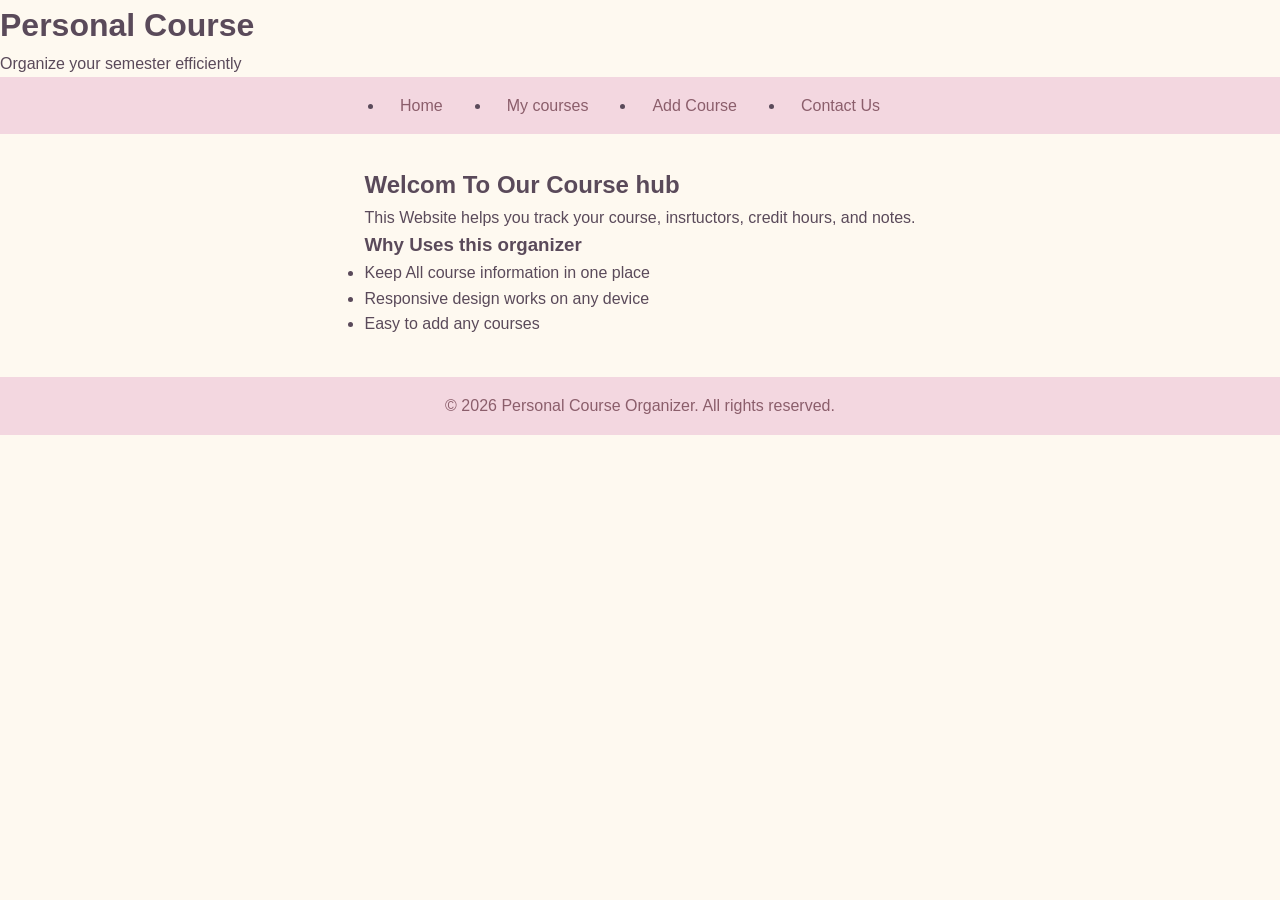
<file: index.html>
<!DOCTYPE html>
<html lang="en">
<head>
    <meta charset="UTF-8">
    <meta name="viewport" content="width=device-width, initial-scale=1.0">
<title>Home | Course organizer</title>
<link rel="stylesheet" href="style.css">
</head>
<body>
    <header>
        <h1>Personal Course</h1>
        <p>Organize your semester efficiently</p>
    </header>
    <nav>
        <ul>
            <li><a 
        href="index.html">Home</a></li>
            <li><a
        href="my-courses.html">My courses</a></li>
            <li><a
        href="add-courses.html">Add Course</a></li>
            <li><a
        href="contact-us.html">Contact Us</a></li>
        
        </ul>
    </nav>
    <main>
        <section>
            <h2>Welcom To Our Course hub</h2>
            <p>This Website helps you track your course, insrtuctors, credit hours, and notes.</p>
        </section>
        <section>
            <h3>Why Uses this organizer</h3>
            <ul>
                <li>Keep All course information in one place</li>
                <li>Responsive design works on any device</li>
                <li>Easy to add any courses</li>
            </ul>
        </section>
    </main>

<footer>
    <p>&copy; 2026 Personal Course Organizer. All rights reserved.</p>
</footer>

</body>
</html>
</file>
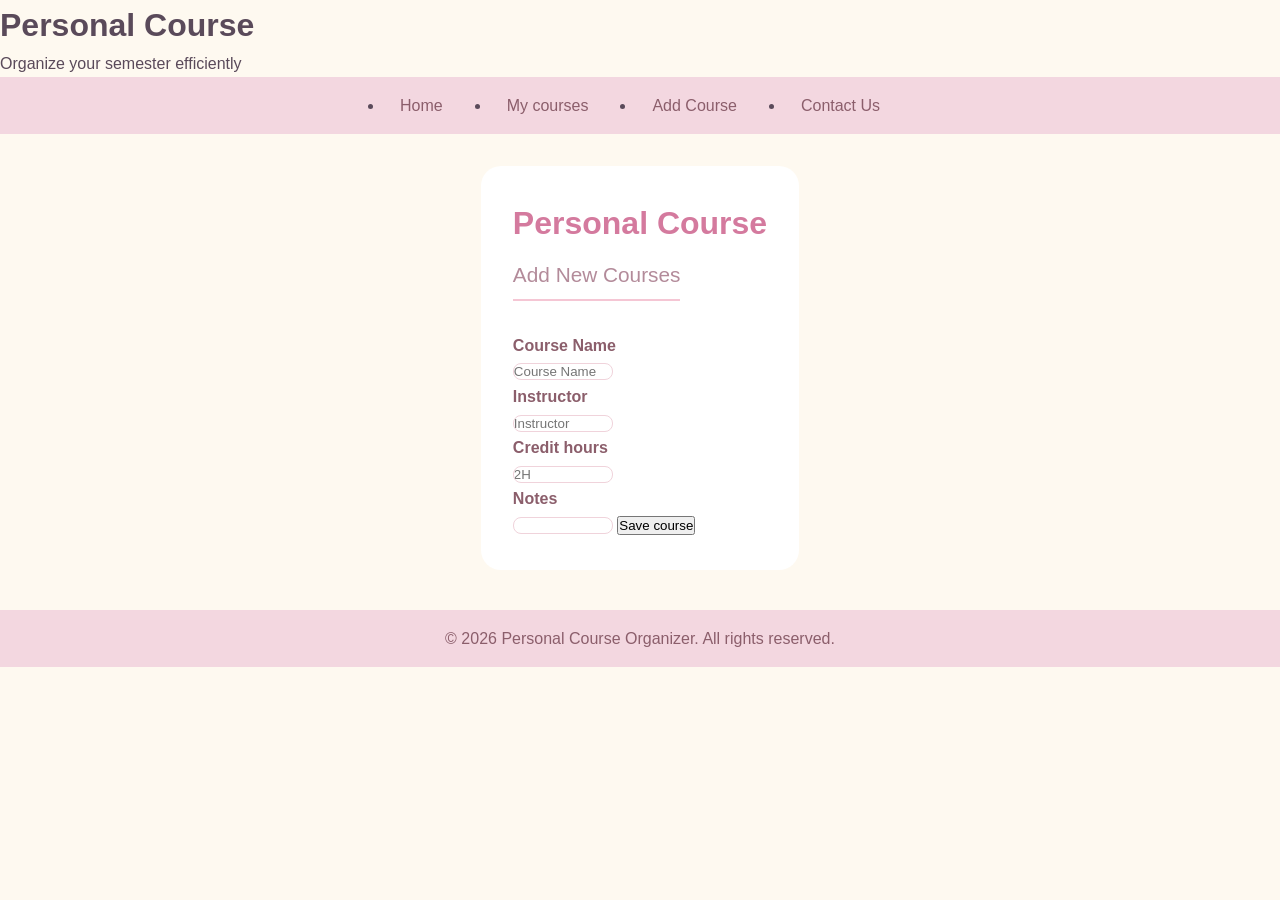
<file: add-courses.html>
<!DOCTYPE html>
<html lang="en">
<head>
    <meta charset="UTF-8">
    <meta name="viewport" content="width=device-width, initial-scale=1.0">
<title>Home | Course organizer</title>
<link rel="stylesheet" href="style.css">
</head>
<body>
    <header>
        <h1>Personal Course</h1>
        <p>Organize your semester efficiently</p>
    </header>
    <nav>
        <ul>
            <li><a 
        href="index.html">Home</a></li>
            <li><a
        href="my-courses.html">My courses</a></li>
            <li><a
        href="add-courses.html">Add Course</a></li>
            <li><a
        href="contact-us.html">Contact Us</a></li>
        
        </ul>
    </nav>
<main>
    <div class="add-course-container">
<h1>Personal Course</h1>
<h2>Add New Courses</h2>
<form >
    <label>Course Name</label>
    <input type="text" placeholder="Course Name">
    <label>Instructor</label>
    <input type="text" placeholder="Instructor">
    <label>Credit hours</label>
    <input type="text" placeholder="2H">
    <label>Notes</label>
    <input type="text">
    <button type="submit">Save course</button>
</form>
</div>
</main>

<footer>
    <p>&copy; 2026 Personal Course Organizer. All rights reserved.</p>
</footer>
</body>
</html>
</file>
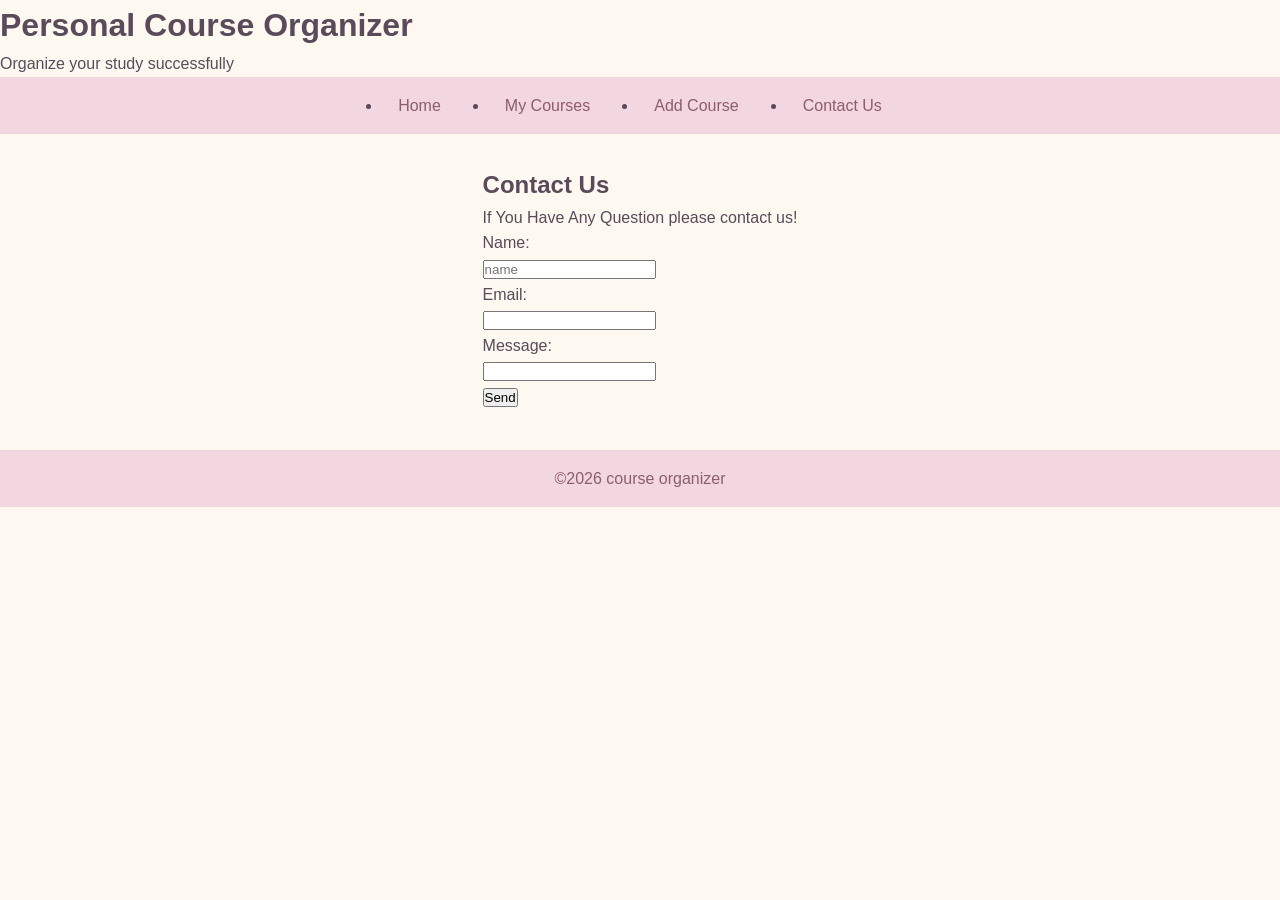
<file: contact-us.html>
<!DOCTYPE html>
<html lang="en">
    <head>
        <meta charset="UTF-8">
        <meta name="viewport"
     cotent="width=device-width, initial-scale=1.0">
     <title>Contact Us | Course Organizer</title>
     <link rel="stylesheet" href="style.css">
    </head>
    <body>
        <header>
            <h1>Personal Course Organizer</h1>
            <p>Organize your study successfully</p>
        </header>
    <nav>
        <ul>
            <li><a href="index.html">Home</a></li>
            <li><a href="my-courses.html">My Courses</a></li>    
            <li><a href="add-courses.html">Add Course</a></li>
            <li><a href="contact-us.html">Contact Us</a></li>
        </ul>
    </nav>
    <main>
<section>
    
    <h2>Contact Us</h2>
    <p>If You Have Any Question please contact us!</p>
    <form>
        <label for="name">Name:</label><br/>
        <input type="text" name="name" placeholder="name" required><br/>
        <label for="email">Email:</label><br/>
        <input type ="email" name="email" required><br/>
        <label for="message">Message:</label><br/>
        <input type="text" name="message" required><br/>
        <button type="submit">Send</button><br/>
    </form>
</section>
    </main>

 <footer>
    <p>&copy;2026 course organizer</p>
 </footer>

</body>
</html>
</file>
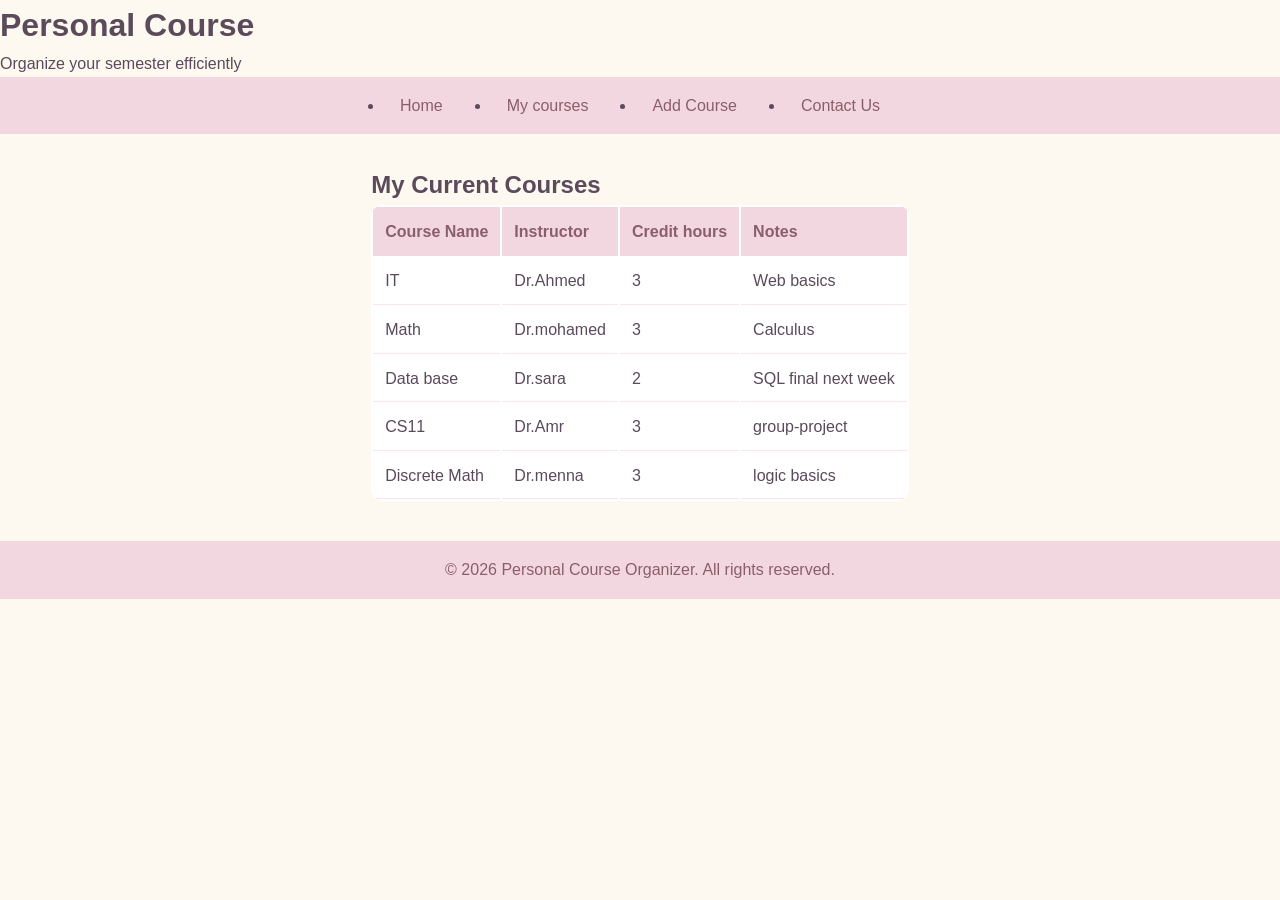
<file: my-courses.html>
<!DOCTYPE html>
<html lang="en">
<head>
    <meta charset="UTF-8">
    <meta name="viewport" content="width=device-width, initial-scale=1.0">
<title>Home | Course organizer</title>
<link rel="stylesheet" href="style.css">
</head>
<body>
    <header>
        <h1>Personal Course</h1>
        <p>Organize your semester efficiently</p>
    </header>
    <nav>
        <ul>
            <li><a 
        href="index.html">Home</a></li>
            <li><a
        href="my-courses.html">My courses</a></li>
            <li><a
        href="add-courses.html">Add Course</a></li>
            <li><a
        href="contact-us.html">Contact Us</a></li>
        
        </ul>
    </nav>
<main>
    <section>
        <h2>My Current Courses</h2>
        <div class="table-reponsive">
            <table>
                <thead>
                    <tr>
                        <th>Course Name</th>
                        <th>Instructor</th>
                        <th>Credit hours</th>
                        <th>Notes</th>
                    </tr>
                </thead>
            <tbody>
              <tr>
                <td> IT </td>
                <td>Dr.Ahmed</td>
                <td>3</td>
                <td>Web basics</td>
            </tr>
              <tr>
                <td>Math</td>
                <td>Dr.mohamed</td>
                <td>3</td>
                <td>Calculus</td>
              </tr>
              <tr>
                <td>Data base</td>
                <td>Dr.sara</td>
                <td>2</td>
                <td>SQL final next week</td>
              </tr>
              <tr>
                <td>CS11</td>
                <td>Dr.Amr</td>
                <td>3</td>
                <td>group-project</td>
              </tr>
              <tr>
                <td>Discrete Math</td>
                <td>Dr.menna</td>
                <td>3</td>
                <td>logic basics</td>
              </tr>

            </tbody>
            </table>
        </div>
    </section>
</main>

<footer>
    <p>&copy; 2026 Personal Course Organizer. All rights reserved.</p>
</footer>
</body>
</html>
</file>
<file: style.css>
*{
    margin: 0%;
    padding: 0%;
    box-sizing: border-box;
}

body {
    font-family: Arial;
    background-color: #fef9f0;
    color: #5a4a5a;
    display: flex;
    flex-direction: column;
    line-height: 1.6;
}


nav{
background-color:#f3d7e0;
padding: 1rem;
text-align: center;
}

nav ul{
display: flex;
justify-content: center;
gap: 2rem;
flex-wrap: wrap;
}

nav a{
    color: #8b5e6b;
    text-decoration: none;
    font-weight: 500;
    padding: 0.5rem 1rem;
    transition: 0.3s;
}

nav a:hover{
    background-color: #fce4ec;
    color:#d47a9e;
    border-radius: 8px;
}

main{
    width: 900;
    margin: 2rem auto;
    padding: 0 1rem;
}

.add-course-container {
    background-color: white;
    padding: 2rem;
    border-radius: 20px;box-shadow: 0 8px 20px rgpa(0,0,0,0.05);

}
.add-course-container h1{
font-size: 2rem;
color:#d47a9e;
margin-bottom:0.5rem;

}

.add-course-container h2 {
font-size: 1.3rem;
color:#b38b9a;
font-weight: 400;
margin-bottom: 2rem;
padding-bottom: 0.5rem;
border-bottom: 2px solid #f5c6d4;
display: inline-block;
}

.add-course-container label {
    display: block;
    font-weight: bold;
    margin:1rem 0 0.3 0;
    color:#8b5e6b
}


.add-course-container input,
.add-course-container textarea{
    width: 100px;
    padding: 0.7;
    border: 1px solid #f0d3db;
    border-radius: 8px;
    background-color: #fff;
}
    background-color: #d47a9e;
    color: white;
    border: none;
    padding: 0.8rem;
    width: 100%;
    margin-top: 1.5rem;
    border-radius: 8px;
    font-size: 1rem;
}
.contact-section form {
    width: 100%;
}
.contact-section input,
.contact-section textarea {
    width: 100%;
    padding: 10px;
    margin-bottom: 10px;
}
table{

width: 100%;
background-color: white;
border-radius: 12px;
overflow: hidden;

}

th {
    background-color: #f3d7e0;
    color: #8b5e6b;
    padding: 12px;
    text-align: left;

}
td {
    padding: 10px 12px;
    border-bottom: 1px solid #fce4ec;
}

tr:hover{
    background-color: #fff5f7;
}

footer{
    text-align: center;
    background-color: #f3d7e0;
    color: #8b5e6b;
    padding: 1rem;
    margin-top: 0.5rem;
}
@media (max-width: 600px) {
    nav ul {
        flex-direction: column;
        text-align: center;
    }
}
</file>
